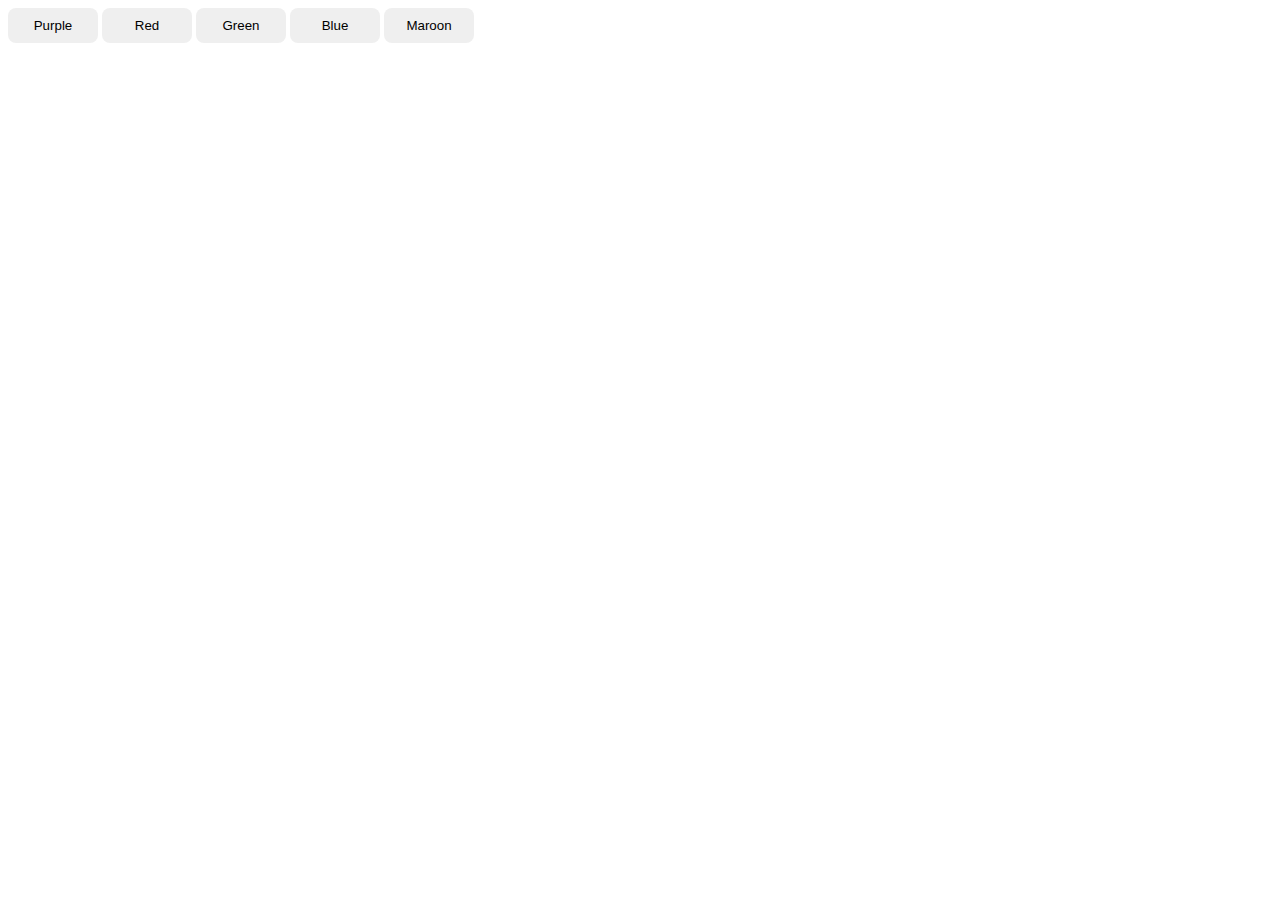
<file: index.html>
<!DOCTYPE html>
<html lang="en">
  <head>
    <meta charset="UTF-8" />
    <meta name="viewport" content="width=device-width, initial-scale=1.0" />
    <title>colorchange</title>

    <style>
      button {
        width: 90px;
        height: 35px;
        border-radius: 8px;
        border: none;
        cursor: pointer;
      }
    </style>
  </head>
  <body>
    <button onclick="purple()" id="purple">Purple</button>
    <button onclick="red()" id="red">Red</button>
    <button onclick="green()" id="green">Green</button>
    <button onclick="blue()" id="blue">Blue</button>
    <button onclick="maroon()" id="maroon">Maroon</button>
  </body>

  <script>
    let button = document.querySelector("body");
    function purple() {
      button.style = "background: purple";
      const purple = document.querySelector("#purple");
      purple.style.backgroundColor = "purple";
      purple.style.color = "white";
    }

    function red() {
      button.style.backgroundColor = "red";
      const red = document.querySelector("#red");
      red.style.backgroundColor = "red";
      red.style.color = "white";
    }

    function green() {
      button.style.backgroundColor = "green";
      const green = document.querySelector("#green");
      green.style.backgroundColor = "green";
      green.style.color = "white";
    }

    function blue() {
      button.style.backgroundColor = "blue";
      const blue = document.querySelector("#blue");
      blue.style.backgroundColor = "blue";
      blue.style.color = "white";
    }

    function maroon() {
      button.style.backgroundColor = "maroon";
      const maroon = document.querySelector("#maroon");
      maroon.style.backgroundColor = "maroon";
      maroon.style.color = "white";
    }
  </script>
</html>
</file>
